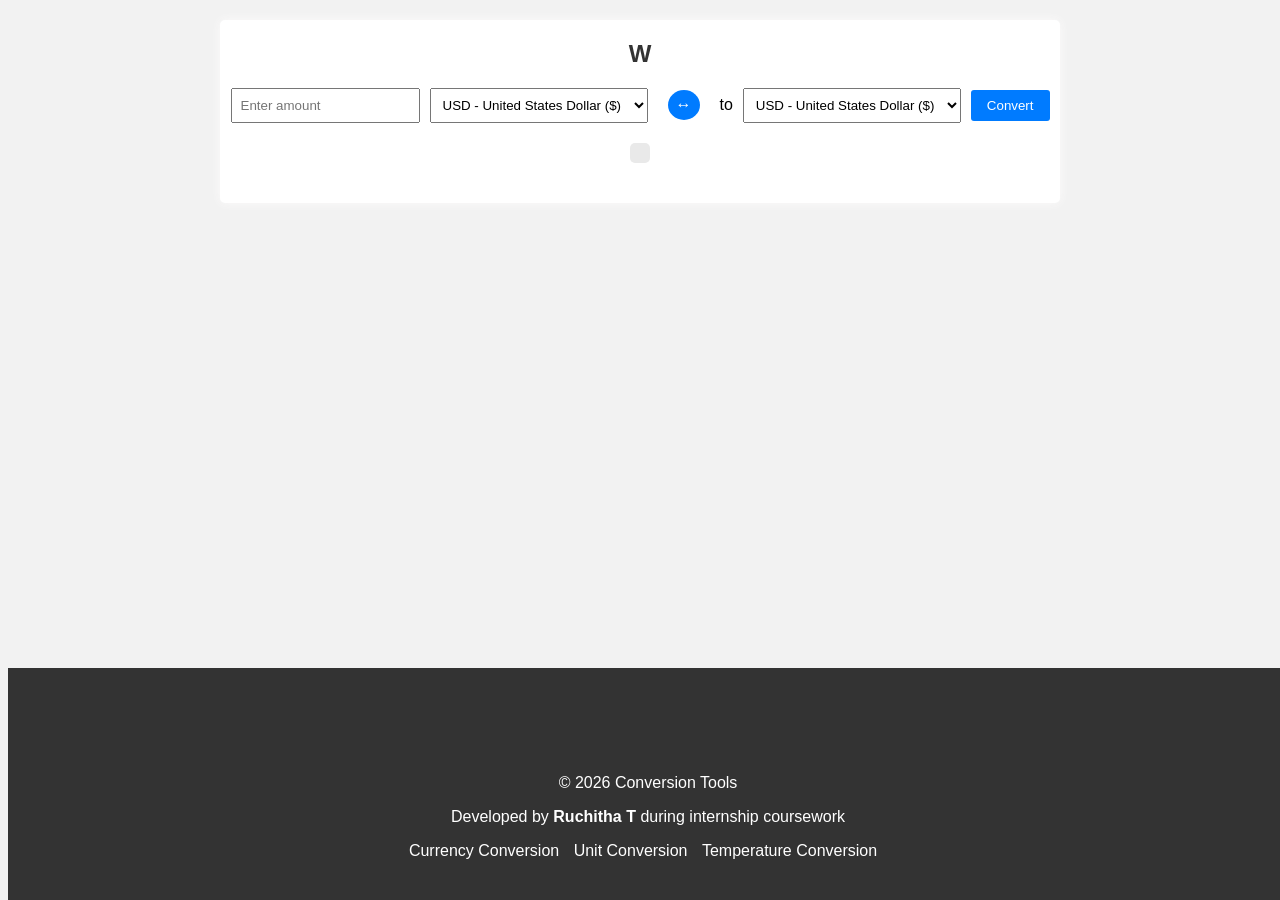
<file: currency_conversion.html>
<!DOCTYPE html>
<html lang="en">
<head>
<meta charset="UTF-8">
<meta name="viewport" content="width=device-width, initial-scale=1.0">
<title>Currency Converter</title>
<link rel="stylesheet" type="text/css" href="currency_conversion.css">
</head>
<body>

<div class="container">
    <h2 id="welcome-message"></h2>
    <div class="converter">
        <div class="conversion-input">
            <input type="number" id="amount" placeholder="Enter amount">
            <select id="fromCurrency">
                <option value="USD">USD - United States Dollar ($)</option>
                <option value="EUR">EUR - Euro (€)</option>
                <option value="GBP">GBP - British Pound (£)</option>
                <option value="JPY">JPY - Japanese Yen (¥)</option>
                <option value="CAD">CAD - Canadian Dollar (CA$)</option>
                <option value="INR">INR - Indian Rupee (₹)</option>
                <option value="AFN">AFN - Afghan Afghani (؋)</option>
                <option value="ALL">ALL - Albanian Lek (L)</option>
                <option value="DZD">DZD - Algerian Dinar (د.ج)</option>
                <option value="AOA">AOA - Angolan Kwanza (Kz)</option>
                <option value="ARS">ARS - Argentine Peso ($)</option>
                <option value="AMD">AMD - Armenian Dram (֏)</option>
                <option value="AWG">AWG - Aruban Florin (Afl)</option>
                <option value="AUD">AUD - Australian Dollar (AU$)</option>
                <option value="CNY">CNY - Chinese Yuan (¥)</option>
                <option value="COP">COP - Colombian Peso ($)</option>
                <option value="IRR">IRR - Iranian Rial (﷼)</option>
                <option value="AED">AED - UAE Dirham (د.إ)</option>
                <option value="KWD">KWD - Kuwaiti Dinar (د.ك)</option>
                <option value="JPY">JPY - Japanese Yen (¥)</option>
                <option value="ILS">ILS - Israeli New Shekel (₪)</option>
                <option value="KES">KES - Kenyan Shilling (KSh)</option>
                <option value="LRD">LRD - Liberian Dollar ($)</option>
                <option value="LYD">LYD - Libyan Dinar (ل.د)</option>
                <option value="MGA">MGA - Malagasy Ariary (Ar)</option>
                <option value="MYR">MYR - Malaysian Ringgit (RM)</option>
                <option value="NPR">NPR - Nepalese Rupee (रू)</option>
                <option value="OMR">OMR - Omani Rial (ر.ع.)</option>
                <option value="PKR">PKR - Pakistani Rupee (₨)</option>
                <option value="QAR">QAR - Qatari Riyal (ر.ق)</option>
                <option value="SAR">SAR - Saudi Riyal (ر.س)</option>
                <option value="RSD">RSD - Serbian Dinar (дин.)</option>
            </select>
            <span class="to-word">
                <button class="swap-button" onclick="swapCurrencies()">↔</button>
              </span>
            <span class="to-word">to</span>
            <select id="toCurrency">
<option value="USD">USD - United States Dollar ($)</option>
    <option value="EUR">EUR - Euro (€)</option>
    <option value="GBP">GBP - British Pound (£)</option>
    <option value="JPY">JPY - Japanese Yen (¥)</option>
    <option value="CAD">CAD - Canadian Dollar (CA$)</option>
    <option value="INR">INR - Indian Rupee (₹)</option>
    <option value="AFN">AFN - Afghan Afghani (؋)</option>
    <option value="ALL">ALL - Albanian Lek (L)</option>
    <option value="DZD">DZD - Algerian Dinar (د.ج)</option>
    <option value="AOA">AOA - Angolan Kwanza (Kz)</option>
    <option value="ARS">ARS - Argentine Peso ($)</option>
    <option value="AMD">AMD - Armenian Dram (֏)</option>
    <option value="AWG">AWG - Aruban Florin (Afl)</option>
    <option value="AUD">AUD - Australian Dollar (AU$)</option>
    <option value="CNY">CNY - Chinese Yuan (¥)</option>
    <option value="COP">COP - Colombian Peso ($)</option>
    <option value="IRR">IRR - Iranian Rial (﷼)</option>
    <option value="AED">AED - UAE Dirham (د.إ)</option>
    <option value="KWD">KWD - Kuwaiti Dinar (د.ك)</option>
    <option value="JPY">JPY - Japanese Yen (¥)</option>
    <option value="ILS">ILS - Israeli New Shekel (₪)</option>
    <option value="KES">KES - Kenyan Shilling (KSh)</option>
    <option value="LRD">LRD - Liberian Dollar ($)</option>
    <option value="LYD">LYD - Libyan Dinar (ل.د)</option>
    <option value="MGA">MGA - Malagasy Ariary (Ar)</option>
    <option value="MYR">MYR - Malaysian Ringgit (RM)</option>
    <option value="NPR">NPR - Nepalese Rupee (रू)</option>
    <option value="OMR">OMR - Omani Rial (ر.ع.)</option>
    <option value="PKR">PKR - Pakistani Rupee (₨)</option>
    <option value="QAR">QAR - Qatari Riyal (ر.ق)</option>
    <option value="SAR">SAR - Saudi Riyal (ر.س)</option>
    <option value="RSD">RSD - Serbian Dinar (дин.)</option>
            </select>
        </div>
        <button onclick="convert()">Convert</button>
    </div>
    <div id="result-container">
        <div id="result"></div>
    </div>
</div>
<footer>
  <div class="disclaimer-container">
<div class="marquee">
  <p>Disclaimer: Currency conversion rates are subject to change and may vary based on market conditions.</p>
</div>
  </div>
    <div class="footer-content">
      <div class="conversion-links">
        <p>&copy; 2026 Conversion Tools</p>
        <p class="credit">Developed by <strong>Ruchitha T</strong> during internship coursework</p>
        <ul>
          <li><a href="currency_conversion.html">Currency Conversion</a></li>
          <li><a href="unit_conversion.html">Unit Conversion</a></li>
          <li><a href="temperature_conversion.html">Temperature Conversion</a></li>
        </ul>
      </div>
    </div>
  </footer>

<script src="currency_conversion.js"></script>
</body>
</html>
</file>
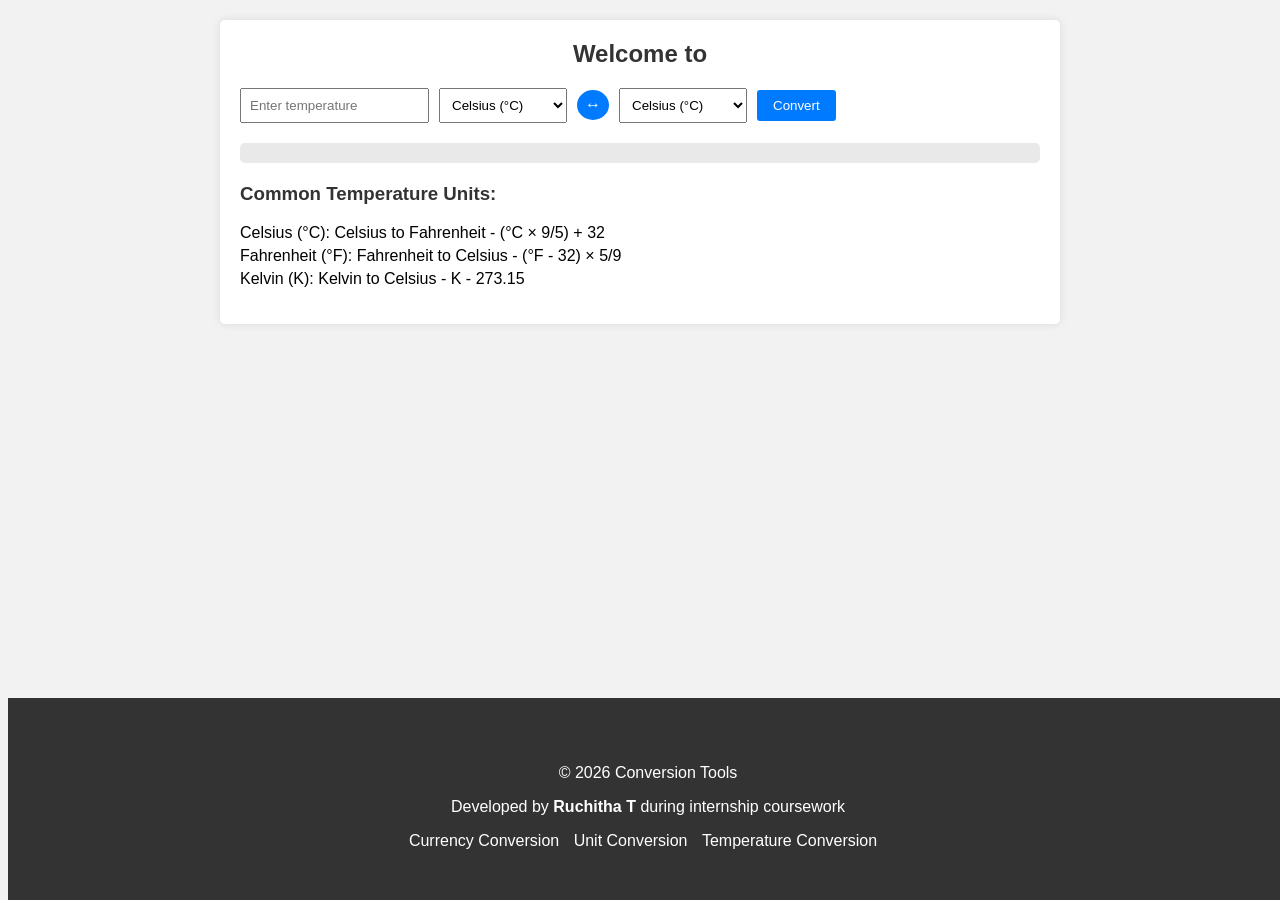
<file: temperature_conversion.html>
<!DOCTYPE html>
<html lang="en">
<head>
<meta charset="UTF-8">
<meta name="viewport" content="width=device-width, initial-scale=1.0">
<title>Temperature Converter</title>
<link rel="stylesheet" type="text/css" href="temperature_conversion.css">
</head>
<body>

<div class="container">
    <h2 id="welcome-message"></h2>
    <div class="converter">
        <div class="conversion-input">
            <input type="number" id="temperature" placeholder="Enter temperature">
            <select id="fromUnit">
                <option value="celsius">Celsius (°C)</option>
                <option value="fahrenheit">Fahrenheit (°F)</option>
                <option value="kelvin">Kelvin (K)</option>
            </select>
            <button id="swapButton"> ↔ </button>
            <select id="toUnit">
                <option value="celsius">Celsius (°C)</option>
                <option value="fahrenheit">Fahrenheit (°F)</option>
                <option value="kelvin">Kelvin (K)</option>
            </select>
        </div><br>
        <button id="convertButton">Convert</button>
    </div>
    <div id="result-container">
        <div id="result"></div>
    </div>
    <div class="common-measures">
        <h3>Common Temperature Units:</h3>
        <ul>
            <li>Celsius (°C): Celsius to Fahrenheit - (°C × 9/5) + 32</li>
            <li>Fahrenheit (°F): Fahrenheit to Celsius - (°F - 32) × 5/9</li>
            <li>Kelvin (K): Kelvin to Celsius - K - 273.15</li>
        </ul>
    </div>
</div>

<footer>
    <div class="footer-content">
      <div class="conversion-links">
      <div class="conversion-links">
        <p>&copy; 2026 Conversion Tools</p>
        <p class="credit">Developed by <strong>Ruchitha T</strong> during internship coursework</p>
        <ul>
          <li><a href="currency_conversion.html">Currency Conversion</a></li>
          <li><a href="unit_conversion.html">Unit Conversion</a></li>
          <li><a href="temperature_conversion.html">Temperature Conversion</a></li>
        </ul>
      </div>
    </div>
  </footer>
<script src="temperature_conversion.js"></script>
</body>
</html>
</file>
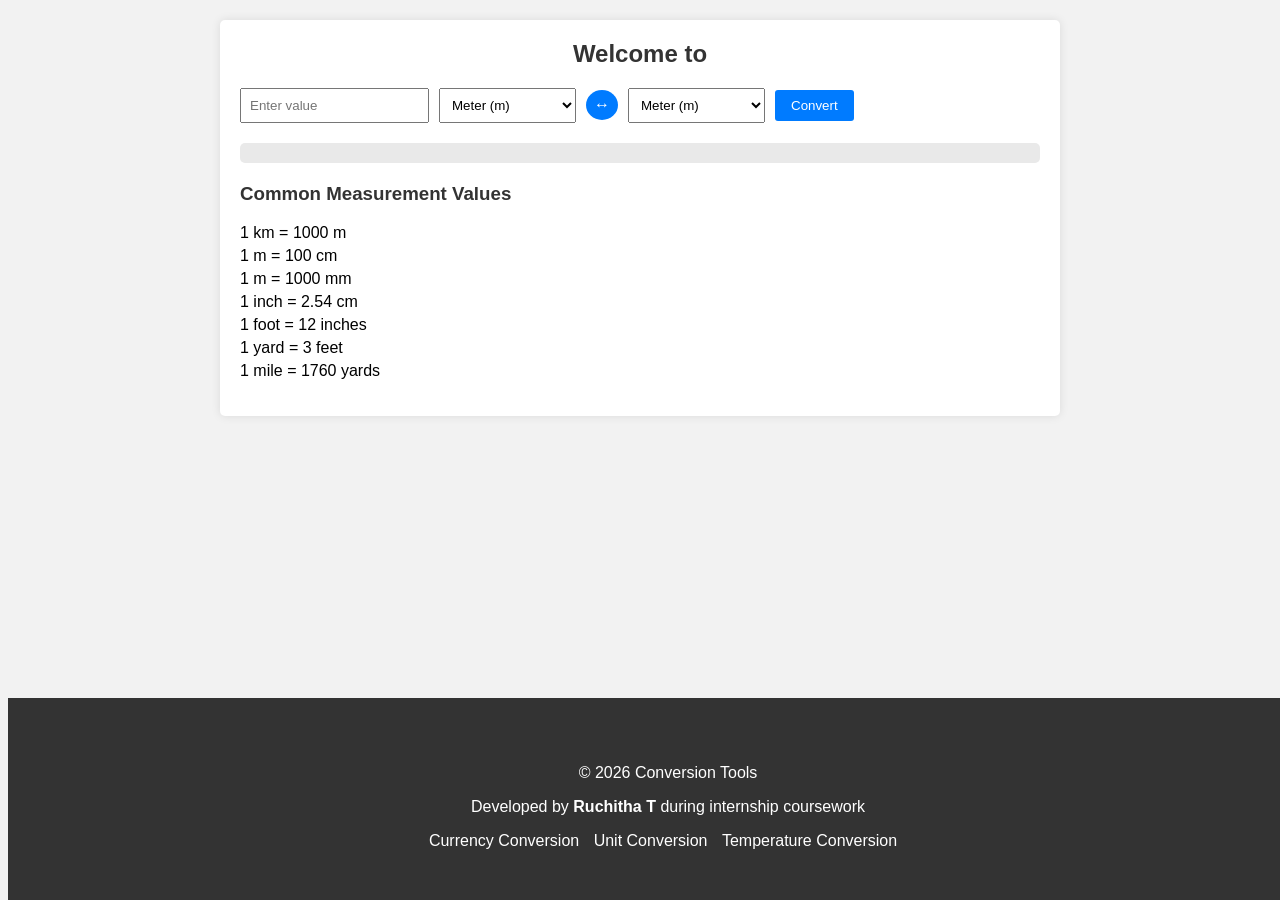
<file: unit_conversion.html>
<!DOCTYPE html>
<html lang="en">
<head>
<meta charset="UTF-8">
<meta name="viewport" content="width=device-width, initial-scale=1.0">
<title>Unit Converter</title>
<link rel="stylesheet" type="text/css" href="unit_conversion.css">
</head>
<body>

<div class="container">
    <h2 id="welcome-message"></h2>
    <div class="converter">
        <div class="conversion-input">
            <input type="number" id="unit" placeholder="Enter value">
            <select id="fromUnit">
                <option value="m">Meter (m)</option>
                <option value="km">Kilometer (km)</option>
                <option value="mm">Millimeter (mm)</option>
                <option value="um">Micrometer (µm)</option>
                <option value="nm">Nanometer (nm)</option>
                <option value="yard">Yard (yd)</option>
                <option value="mile">Mile (mi)</option>
                <option value="cm">Centimeter (cm)</option> 
                <option value="inch">Inch (in)</option> 
                <option value="foot">Foot (ft)</option> 
            </select>
            <button id="swapButton">↔ </button>
            <select id="toUnit">
                <option value="m">Meter (m)</option>
                <option value="km">Kilometer (km)</option>
                <option value="mm">Millimeter (mm)</option>
                <option value="um">Micrometer (µm)</option>
                <option value="nm">Nanometer (nm)</option>
                <option value="yard">Yard (yd)</option>
                <option value="mile">Mile (mi)</option>
                <option value="cm">Centimeter (cm)</option> <!-- Added -->
                <option value="inch">Inch (in)</option> <!-- Added -->
                <option value="foot">Foot (ft)</option> <!-- Added -->
            </select>
        </div><br>
        <button id="convertButton">Convert</button>
    </div>
    <div id="result-container">
        <div id="result"></div>
    </div>
    <div class="common-measures">
        <h3>Common Measurement Values</h3>
        <ul>
            <li>1 km = 1000 m</li>
            <li>1 m = 100 cm</li>
            <li>1 m = 1000 mm</li>
            <li>1 inch = 2.54 cm</li>
            <li>1 foot = 12 inches</li>
            <li>1 yard = 3 feet</li>
            <li>1 mile = 1760 yards</li>
            <!-- Add more common measurement values as needed -->
        </ul>
    </div>
</div>
<footer>
    <div class="footer-content">
      <div class="conversion-links">
      <div class="conversion-links">
        <p>&copy; 2026 Conversion Tools</p>
        <p class="credit">Developed by <strong>Ruchitha T</strong> during internship coursework</p>
        <ul>
          <li><a href="currency_conversion.html">Currency Conversion</a></li>
          <li><a href="unit_conversion.html">Unit Conversion</a></li>
          <li><a href="temperature_conversion.html">Temperature Conversion</a></li>
        </ul>
      </div>
    </div>
  </footer>
<script src="unit_conversion.js"></script>
</body>
</html>
</file>
<file: currency_conversion.css>
body {
    font-family: Arial, sans-serif;
    background-color: #f2f2f2;
}
.swap-button {
    width: 30px;
    height: 30px;
    border-radius: 50%; /* Make it round */
    border: none;
    background-color: #007bff; /* Button color */
    color: #fff; /* Text color */
    font-size: 16px;
    cursor: pointer;
    display: flex; /* Use flexbox */
    justify-content: center; /* Center content horizontally */
    align-items: center; /* Center content vertically */
}

.swap-button:hover {
    background-color: #0056b3; /* Change color on hover */
}


.container {
    max-width: 800px;
    margin: 20px auto;
    padding: 20px;
    border-radius: 5px;
    background-color: #fff;
    box-shadow: 0 0 10px rgb(252, 251, 251);
    display: flex; /* Add flexbox */
    flex-direction: column; /* Stack elements vertically */
    align-items: center; /* Center items horizontally */
    justify-content: center; /* Center items vertically */
}

h2 {
    margin-top: 0;
    color: #333;
}

.converter {
    display: flex;
    align-items: center;
    margin-bottom: 20px;
}

.conversion-input {
    display: flex;
    align-items: center;
}

input[type="number"],
select {
    padding: 8px;
    margin-right: 10px;
}
.to-word {
    margin: 0 10px; /* Add margin around the "to" word */
}
button {
    cursor: pointer;
    background-color: #007bff;
    color: #fff;
    border: none;
    border-radius: 3px;
    padding: 8px 16px;
}

button:hover {
    background-color: #0056b3;
}

#result-container {
    padding: 10px;
    border-radius: 5px;
    background-color: #e9e9e9;
    margin-bottom: 20px;
}

#result {
    font-size: 18px;
}
footer {
    background-color: #333; /* Dark background for the footer */
    color: #fff; /* White text color */
    padding: 20px 0;
    text-align: center;
    width: 100%;
    position: fixed;
    bottom: 0;
}
.footer-info {
    color: #fff; /* Text color */
    margin-bottom: 10px; /* Adjust margin as needed */
}
.footer-content {
    padding: 10px; /* Adjust padding as needed */
    color: #fff; /* Text color */
}

.conversion-links {
    width: 100%;
    background-color: #333; /* Optional: sets a background color for the footer */
    text-align: center; /* Centers the links */
    padding: 10px 0; /* Add padding to the top and bottom */
}

.conversion-links ul {
    list-style: none;
    padding: 0;
    margin: 0;
}

.conversion-links ul li {
    display: inline; /* Displays the list items in a line */
    margin-right: 10px; /* Spacing between the list items */
}

.conversion-links a {
    text-decoration: none;
    color: #fff;
}

.conversion-links a:hover {
    text-decoration: underline;
}
.marquee {
    width: 100%;
    overflow: hidden;
    white-space: nowrap;
    box-sizing: border-box;
}

.marquee p {
    display: inline-block;
    padding-left: 100%;
    animation: scrollText 15s linear infinite;
}

@keyframes scrollText {
    0% {
        transform: translateX(0%);
    }
    100% {
        transform: translateX(-100%);
    }
}
</file>
<file: temperature_conversion.css>
/* Add your CSS styles here */
body {
    font-family: Arial, sans-serif;
    background-color: #f2f2f2;
}

.container {
    max-width: 800px;
    margin: 20px auto;
    padding: 20px;
    border-radius: 5px;
    background-color: #fff;
    box-shadow: 0 0 10px rgba(0, 0, 0, 0.1);
}

h2 {
    margin-top: 0;
    color: #333;
    text-align: center;
}

.converter {
    display: flex;
    align-items: center;
    margin-bottom: 20px;
}

.conversion-input {
    display: flex;
    align-items: center;
}

input[type="number"],
select {
    padding: 8px;
    margin-right: 10px;
}

button {
    cursor: pointer;
    background-color: #007bff;
    color: #fff;
    border: none;
    border-radius: 3px;
    padding: 8px 16px;
}

button:hover {
    background-color: #0056b3;
}

#result-container {
    padding: 10px;
    border-radius: 5px;
    background-color: #e9e9e9;
    margin-bottom: 20px;
}

#result {
    font-size: 18px;
}

.common-measures {
    margin-top: 20px;
}

.common-measures h3 {
    margin-top: 0;
    color: #333;
}

.common-measures ul {
    list-style-type: none;
    padding: 0;
}

.common-measures li {
    margin-bottom: 5px;
}

#swapButton {
    width: 30px;
    height: 30px;
    border-radius: 50%; /* Make it round */
    border: none;
    background-color: #007bff; /* Button color */
    color: #fff; /* Text color */
    font-size: 16px;
    cursor: pointer;
    display: flex; /* Use flexbox */
    justify-content: center; /* Center content horizontally */
    align-items: center; /* Center content vertically */
    margin-right: 10px; /* Add space between swap button and "to" units dropdown */
}

/* Footer styles */
footer {
    background-color: #333; /* Dark background for the footer */
    color: #fff; /* White text color */
    padding: 20px 0;
    text-align: center;
    width: 100%;
    position: fixed;
    bottom: 0;
}
.footer-info {
    color: #fff; /* Text color */
    margin-bottom: 10px; /* Adjust margin as needed */
}
.footer-content {
    padding: 10px; /* Adjust padding as needed */
    color: #fff; /* Text color */
}

.conversion-links {
    width: 100%;
    background-color: #333; /* Optional: sets a background color for the footer */
    text-align: center; /* Centers the links */
    padding: 10px 0; /* Add padding to the top and bottom */
}

.conversion-links ul {
    list-style: none;
    padding: 0;
    margin: 0;
}

.conversion-links ul li {
    display: inline; /* Displays the list items in a line */
    margin-right: 10px; /* Spacing between the list items */
}

.conversion-links a {
    text-decoration: none;
    color: #fff;
}

.conversion-links a:hover {
    text-decoration: underline;
}
</file>
<file: unit_conversion.css>
/* Add your CSS styles here */
body {
    font-family: Arial, sans-serif;
    background-color: #f2f2f2;
}

.container {
    max-width: 800px;
    margin: 20px auto;
    padding: 20px;
    border-radius: 5px;
    background-color: #fff;
    box-shadow: 0 0 10px rgba(0, 0, 0, 0.1);
}

h2 {
    margin-top: 0;
    color: #333;
    text-align: center;
}

.converter {
    display: flex;
    align-items: center;
    margin-bottom: 20px;
}

.conversion-input {
    display: flex;
    align-items: center;
}

input[type="number"],
select {
    padding: 8px;
    margin-right: 10px;
}

button {
    cursor: pointer;
    background-color: #007bff;
    color: #fff;
    border: none;
    border-radius: 3px;
    padding: 8px 16px;
}

button:hover {
    background-color: #0056b3;
}

#result-container {
    padding: 10px;
    border-radius: 5px;
    background-color: #e9e9e9;
    margin-bottom: 20px;
}

#result {
    font-size: 18px;
}

.common-measures {
    margin-top: 20px;
}

.common-measures h3 {
    margin-top: 0;
    color: #333;
}

.common-measures ul {
    list-style-type: none;
    padding: 0;
}

.common-measures li {
    margin-bottom: 5px;
}

#swapButton {
    width: 30px;
    height: 30px;
    border-radius: 50%; /* Make it round */
    border: none;
    background-color: #007bff; /* Button color */
    color: #fff; /* Text color */
    font-size: 16px;
    cursor: pointer;
    display: flex; /* Use flexbox */
    justify-content: center; /* Center content horizontally */
    align-items: center; /* Center content vertically */
    margin-right: 10px; /* Add space between swap button and "to" units dropdown */
}

/* Footer styles */
footer {
    background-color: #333; /* Dark background for the footer */
    color: #fff; /* White text color */
    padding: 20px;
    text-align: center;
    width: 100%;
    position: fixed;
    bottom: 0;
}
.footer-info {
    color: #fff; /* Text color */
    margin-bottom: 10px; /* Adjust margin as needed */
}
.footer-content {
    padding: 10px; /* Adjust padding as needed */
    color: #fff; /* Text color */
}

.conversion-links {
    width: 100%;
    background-color: #333; /* Optional: sets a background color for the footer */
    text-align: center; /* Centers the links */
    padding: 10px 0; /* Add padding to the top and bottom */
}

.conversion-links ul {
    list-style: none;
    padding: 0;
    margin: 0;
}

.conversion-links ul li {
    display: inline; /* Displays the list items in a line */
    margin-right: 10px; /* Spacing between the list items */
}

.conversion-links a {
    text-decoration: none;
    color: #fff;
}

.conversion-links a:hover {
    text-decoration: underline;
}
</file>
